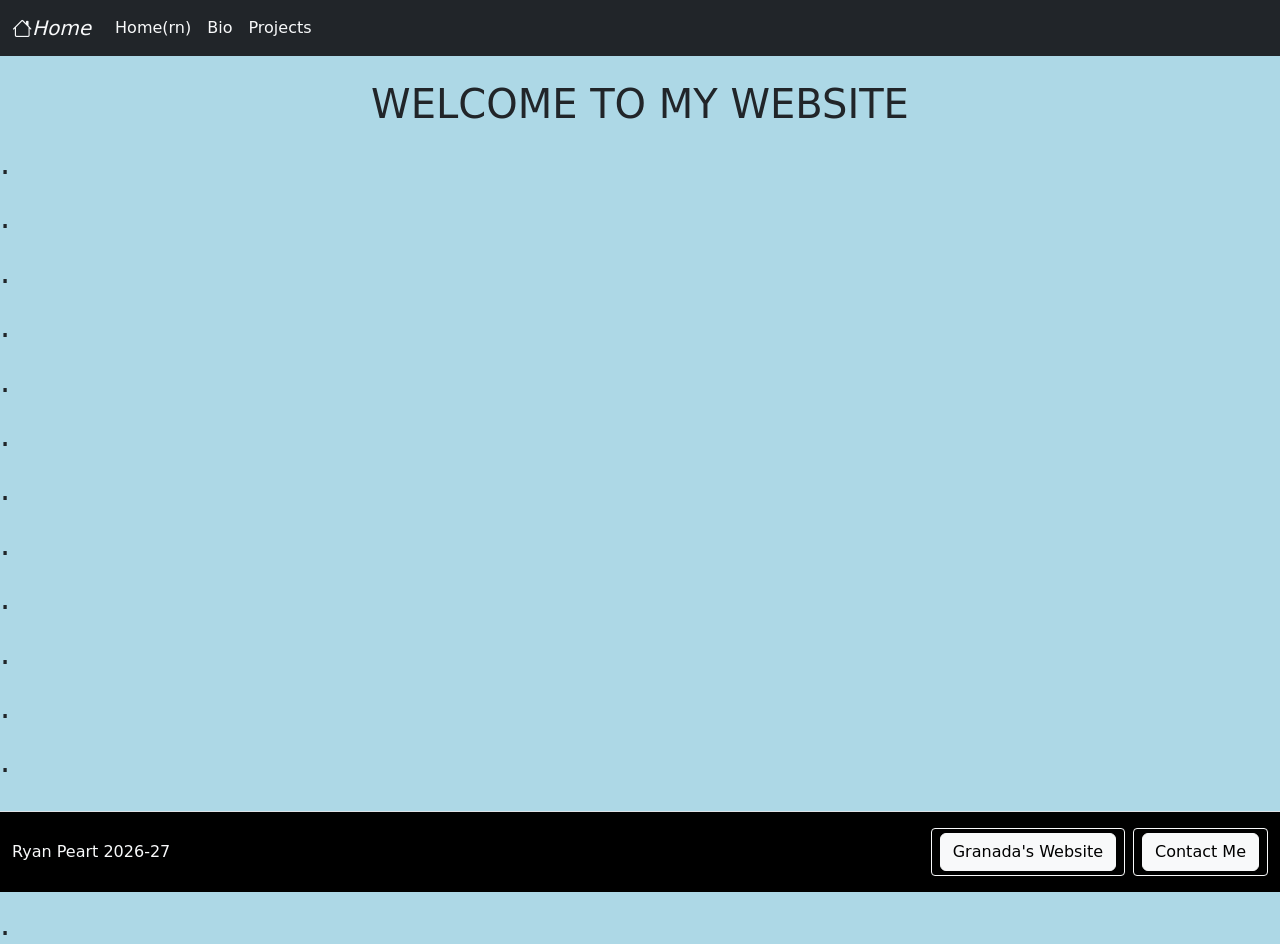
<file: index.html>
<!DOCTYPE html>
<html>
   <style>
 h2{
     color:transparent;
 }
   </style>
<head>
    <meta charset="utf-8">
    <meta http-equiv="X-UA-Compatible" content="IE=edge">
    <meta name="viewport" content="width=device-width, initial-scale=1">
    
    <!-- Bootstrap CSS -->
    <link href="https://cdn.jsdelivr.net/npm/bootstrap@5.1.3/dist/css/bootstrap.min.css" rel="stylesheet" integrity="sha384-1BmE4kWBq78iYhFldvKuhfTAU6auU8tT94WrHftjDbrCEXSU1oBoqyl2QvZ6jIW3" crossorigin="anonymous">
    <link rel="stylesheet" href="https://cdn.jsdelivr.net/npm/bootstrap-icons@1.9.1/font/bootstrap-icons.css">
    
    <!-- Bootstrap JavaScript -->
    <script src="https://cdn.jsdelivr.net/npm/bootstrap@5.1.3/dist/js/bootstrap.bundle.min.js" integrity="sha384-ka7Sk0Gln4gmtz2MlQnikT1wXgYsOg+OMhuP+IlRH9sENBO0LRn5q+8nbTov4+1p" crossorigin="anonymous"></script>
    
    <link rel="stylesheet" href="style.css">
    
    <title>index.html</title>
        <link rel="icon" href="https://encrypted-tbn0.gstatic.com/images?q=tbn:ANd9GcQzUxHJcmYAJmPEuWy_FBW25EEfYaEeL1ZqcTUeImYCQukfEdGUI0UeSwuG&s=10" type="image/x-icon">
</head>

  <nav class="myNav navbar navbar fixed-top navbar navbar-expand-lg navbar-light bg-dark">
    <div class=" container-fluid">
      <a class="navbar-brand text-light" href="#"><i class="bi bi-house">Home </i></a>
      <button class="navbar-toggler bg-light" type="button" data-bs-toggle="collapse" data-bs-target="#navbarNavDropdown" aria-controls="navbarNavDropdown" aria-expanded="false" aria-label="Toggle navigation">
        <span class="navbar-toggler-icon"></span>
      </button>
      <div class="collapse navbar-collapse" id="navbarNavDropdown">
        <ul class="navbar-nav">
          <li class="nav-item ">
            <a class="nav-link active text-light" aria-current="page" href="index.html">Home(rn)</a>
          </li>
          <li class="nav-item">
            <a class="nav-link text-light" href="bio.html">Bio</a>
          </li>
          <li class="nav-item dropdown">
            <a class="nav-link  text-light" href="projects.html">
              Projects
            </a>
            </ul>
          </li>
        </ul>
      </div>
    </div>
  </nav>
  
  
  <div class="parallax2">
<p><h1>RYAN</p></h1>
<p><h1>WELCOME TO MY WEBSITE</p></h1>
  <div class="parallax2">
  <div class="parallax">



<p><h2>.</h2></p>
<p><h2>.</h2></p>
<p><h2>.</h2></p>
<p><h2>.</h2></p>
<p><h2>.</h2></p>
<p><h2>.</h2></p>
<p><h2>.</h2></p>
<p><h2>.</h2></p>
<p><h2>.</h2></p>
<p><h2>.</h2></p>
<p><h2>.</h2></p>
<p><h2>.</h2></p>
<p><h2>.</h2></p>



<p><h2>.</h2></p>
<p><h2>.</h2></p>


  <nav class=" navbar fixed-bottom navbar">
<footer class="footer mt-auto py-3 bg-black border-top w-100">
  <div class="container-fluid d-flex flex-wrap justify-content-between align-items-center">
    <span class="text-light">Ryan Peart 2026-27   </span>
    <div class="d-flex gap-2">
      <button type="button" class="btn btn-outline-light btn-sm"><a class="btn btn-light" href="https://granadahigh.livermoreschools.org/">Granada's Website</a>
      </button>
      <button type="button" class="btn btn-outline-light btn-sm"><a class="btn btn-light" href="https://mail.google.com/mail/u/0/#inbox">Contact Me</a>
</button>
    </div>
</footer>
</nav>
</html>
</file>
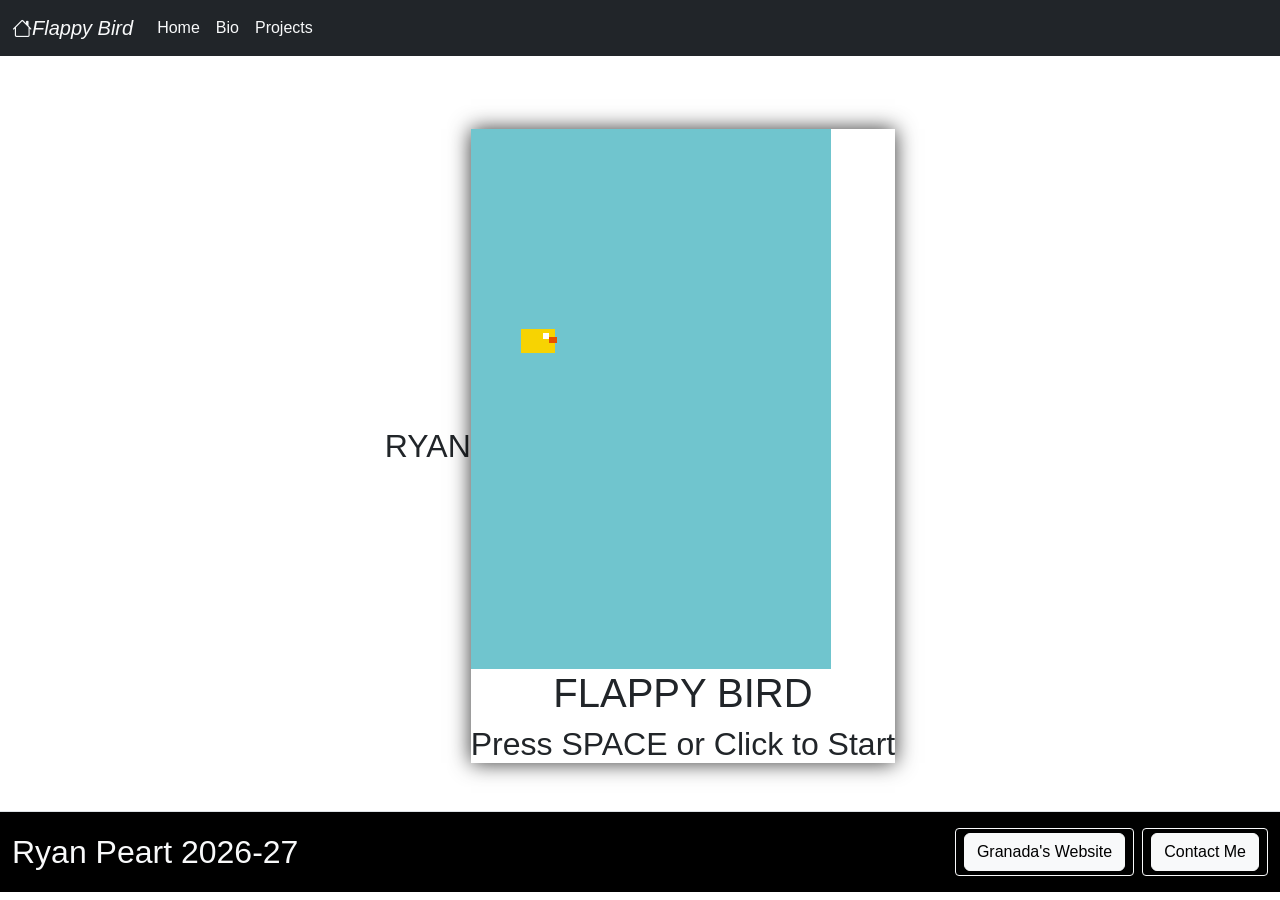
<file: flappybird.html>
<!DOCTYPE html>
<html>
   <style>
 h2{
     color:transparent;
 }
 
 

   </style>
<head>
    <meta charset="utf-8">
    <meta http-equiv="X-UA-Compatible" content="IE=edge">
    <meta name="viewport" content="width=device-width, initial-scale=1">
    
    <!-- Bootstrap CSS -->
    <link href="https://cdn.jsdelivr.net/npm/bootstrap@5.1.3/dist/css/bootstrap.min.css" rel="stylesheet" integrity="sha384-1BmE4kWBq78iYhFldvKuhfTAU6auU8tT94WrHftjDbrCEXSU1oBoqyl2QvZ6jIW3" crossorigin="anonymous">
    <link rel="stylesheet" href="https://cdn.jsdelivr.net/npm/bootstrap-icons@1.9.1/font/bootstrap-icons.css">
    
    <!-- Bootstrap JavaScript -->
    <script src="https://cdn.jsdelivr.net/npm/bootstrap@5.1.3/dist/js/bootstrap.bundle.min.js" integrity="sha384-ka7Sk0Gln4gmtz2MlQnikT1wXgYsOg+OMhuP+IlRH9sENBO0LRn5q+8nbTov4+1p" crossorigin="anonymous"></script>
    
        <link rel="stylesheet" href="flappybird.css">
        <link rel="stylesheet" href="style.css">

    
    <title>flappybird</title>
        <link rel="icon" href="https://encrypted-tbn0.gstatic.com/images?q=tbn:ANd9GcQzUxHJcmYAJmPEuWy_FBW25EEfYaEeL1ZqcTUeImYCQukfEdGUI0UeSwuG&s=10" type="image/x-icon">












</head>
  <nav class="myNav navbar navbar fixed-top navbar navbar-expand-lg navbar-light bg-dark">
    <div class=" container-fluid">
      <a class="navbar-brand text-light" href="#"><i class="bi bi-house">Flappy Bird</i></a>
      <button class="navbar-toggler bg-light" type="button" data-bs-toggle="collapse" data-bs-target="#navbarNavDropdown" aria-controls="navbarNavDropdown" aria-expanded="false" aria-label="Toggle navigation">
        <span class="navbar-toggler-icon"></span>
      </button>
      <div class="collapse navbar-collapse" id="navbarNavDropdown">
        <ul class="navbar-nav">
          <li class="nav-item ">
            <a class="nav-link active text-light" aria-current="page" href="index.html">Home</a>
          </li>
          <li class="nav-item">
            <a class="nav-link text-light" href="bio.html">Bio</a>
          </li>
          <li class="nav-item dropdown">
            <a class="nav-link  text-light" href="projects.html">
              Projects
            </a>
            </ul>
          </li>
        </ul>
      </div>
    </div>
  </nav>











<p><h2>RYAN<h2><p>















<body style="background-color: white;">
<div id="gameContainer">
    <canvas id="gameCanvas" width="360" height="540"></canvas>
    <div id="uiScreen">
        <h1 id="uiTitle">FLAPPY BIRD</h1>
        <p id="uiPrompt">Press SPACE or Click to Start</p>
    </div>
</div>

<script>
const canvas = document.getElementById("gameCanvas");
const ctx = canvas.getContext("2d");
const uiScreen = document.getElementById("uiScreen");
const uiTitle = document.getElementById("uiTitle");
const uiPrompt = document.getElementById("uiPrompt");

// Game Settings & Variables
let gameState = "START"; // START, PLAYING, GAMEOVER
let score = 0;
let highScore = localStorage.getItem("flappyHighScore") || 0;
let animationFrameId;

// Bird Object
const bird = {
    x: 50,
    y: 200,
    width: 34,
    height: 24,
    gravity: 0.25,
    velocity: 0,
    jump: -5.5,
    
    draw() {
        ctx.fillStyle = "#F7D302"; // Yellow bird body
        ctx.fillRect(this.x, this.y, this.width, this.height);
        
        ctx.fillStyle = "#FFF"; // Eye
        ctx.fillRect(this.x + 22, this.y + 4, 6, 6);
        ctx.fillStyle = "#E65100"; // Beak
        ctx.fillRect(this.x + 28, this.y + 8, 8, 6);
    },
    
    update() {
        if (gameState === "PLAYING") {
            this.velocity += this.gravity;
            this.y += this.velocity;
        }
        
        // Ceiling boundary
        if (this.y < 0) {
            this.y = 0;
            this.velocity = 0;
        }
        
        // Floor boundary collision
        if (this.y + this.height >= canvas.height) {
            this.y = canvas.height - this.height;
            endGame();
        }
    },
    
    flap() {
        this.velocity = this.jump;
    },
    
    reset() {
        this.y = 200;
        this.velocity = 0;
    }
};

// Pipes Configuration
const pipes = {
    positionArray: [],
    width: 60,
    gap: 130,
    speed: 2,
    spawnInterval: 100,
    timer: 0,
    
    draw() {
        ctx.fillStyle = "#73BF2E"; // Green pipes
        for (let i = 0; i < this.positionArray.length; i++) {
            let p = this.positionArray[i];
            
            // Top Pipe
            ctx.fillRect(p.x, 0, this.width, p.topHeight);
            ctx.fillStyle = "#558A22"; // Shadow highlight
            ctx.fillRect(p.x, p.topHeight - 15, this.width, 15);
            ctx.fillStyle = "#73BF2E";

            // Bottom Pipe
            let bottomY = p.topHeight + this.gap;
            let bottomHeight = canvas.height - bottomY;
            ctx.fillRect(p.x, bottomY, this.width, bottomHeight);
            ctx.fillStyle = "#558A22";
            ctx.fillRect(p.x, bottomY, this.width, 15);
            ctx.fillStyle = "#73BF2E";
        }
    },
    
    update() {
        if (gameState !== "PLAYING") return;
        
        this.timer++;
        if (this.timer % this.spawnInterval === 0) {
            // Generate dynamic random heights for top pipe
            let minHeight = 40;
            let maxHeight = canvas.height - this.gap - 40;
            let topHeight = Math.floor(Math.random() * (maxHeight - minHeight + 1)) + minHeight;
            
            this.positionArray.push({
                x: canvas.width,
                topHeight: topHeight,
                passed: false
            });
        }
        
        for (let i = 0; i < this.positionArray.length; i++) {
            let p = this.positionArray[i];
            p.x -= this.speed;
            
            // Collision Detection
            let bottomY = p.topHeight + this.gap;
            if (
                bird.x + bird.width > p.x && 
                bird.x < p.x + this.width && 
                (bird.y < p.topHeight || bird.y + bird.height > bottomY)
            ) {
                endGame();
            }
            
            // Score tracking
            if (!p.passed && bird.x > p.x + this.width) {
                score++;
                p.passed = true;
                if (score > highScore) {
                    highScore = score;
                    localStorage.setItem("flappyHighScore", highScore);
                }
            }
        }
        
        // Remove pipes off-screen
        if (this.positionArray.length > 0 && this.positionArray[0].x < -this.width) {
            this.positionArray.shift();
        }
    },
    
    reset() {
        this.positionArray = [];
        this.timer = 0;
    }
};

// Render Scoreboard
function drawScore() {
    ctx.fillStyle = "#FFF";
    ctx.strokeStyle = "#000";
    ctx.lineWidth = 2;
    ctx.font = "bold 35px sans-serif";
    
    if (gameState === "PLAYING") {
        ctx.fillText(score, canvas.width / 2 - 10, 50);
        ctx.strokeText(score, canvas.width / 2 - 10, 50);
    }
}

// Main Game Loop
function gameLoop() {
    ctx.clearRect(0, 0, canvas.width, canvas.height);
    
    pipes.update();
    pipes.draw();
    
    bird.update();
    bird.draw();
    
    drawScore();
    
    animationFrameId = requestAnimationFrame(gameLoop);
}

// Action Interactions
function handleAction() {
    if (gameState === "START") {
        gameState = "PLAYING";
        uiScreen.classList.add("hide");
    } else if (gameState === "PLAYING") {
        bird.flap();
    } else if (gameState === "GAMEOVER") {
        resetGame();
        gameState = "PLAYING";
        uiScreen.classList.add("hide");
    }
}

function endGame() {
    gameState = "GAMEOVER";
    uiTitle.innerText = "GAME OVER";
    uiPrompt.innerHTML = `Score: ${score} <br> Best: ${highScore} <br><br> Press SPACE / Click to Restart`;
    uiScreen.classList.remove("hide");
}

function resetGame() {
    score = 0;
    bird.reset();
    pipes.reset();
}

// Event Listeners
window.addEventListener("keydown", (e) => {
    if (e.code === "Space" || e.key === " ") {
        e.preventDefault(); // Prevents page scrolling down
        handleAction();
    }
});

canvas.addEventListener("touchstart", (e) => {
    e.preventDefault();
    handleAction();
}, { passive: false });

canvas.addEventListener("mousedown", () => {
    handleAction();
});

// Start initialization
gameLoop();
</script>











  <nav class=" navbar fixed-bottom navbar">
<footer class="footer mt-auto py-3 bg-black border-top w-100">
  <div class="container-fluid d-flex flex-wrap justify-content-between align-items-center">
    <span class="text-light">Ryan Peart 2026-27   </span>
    <div class="d-flex gap-2">
      <button type="button" class="btn btn-outline-light btn-sm"><a class="btn btn-light" href="https://granadahigh.livermoreschools.org/">Granada's Website</a>
      </button>
      <button type="button" class="btn btn-outline-light btn-sm"><a class="btn btn-light" href="https://mail.google.com/mail/u/0/#inbox">Contact Me</a>
</button>
    </div>
</footer>
</nav>

<script>
</script>
</html>
</file>
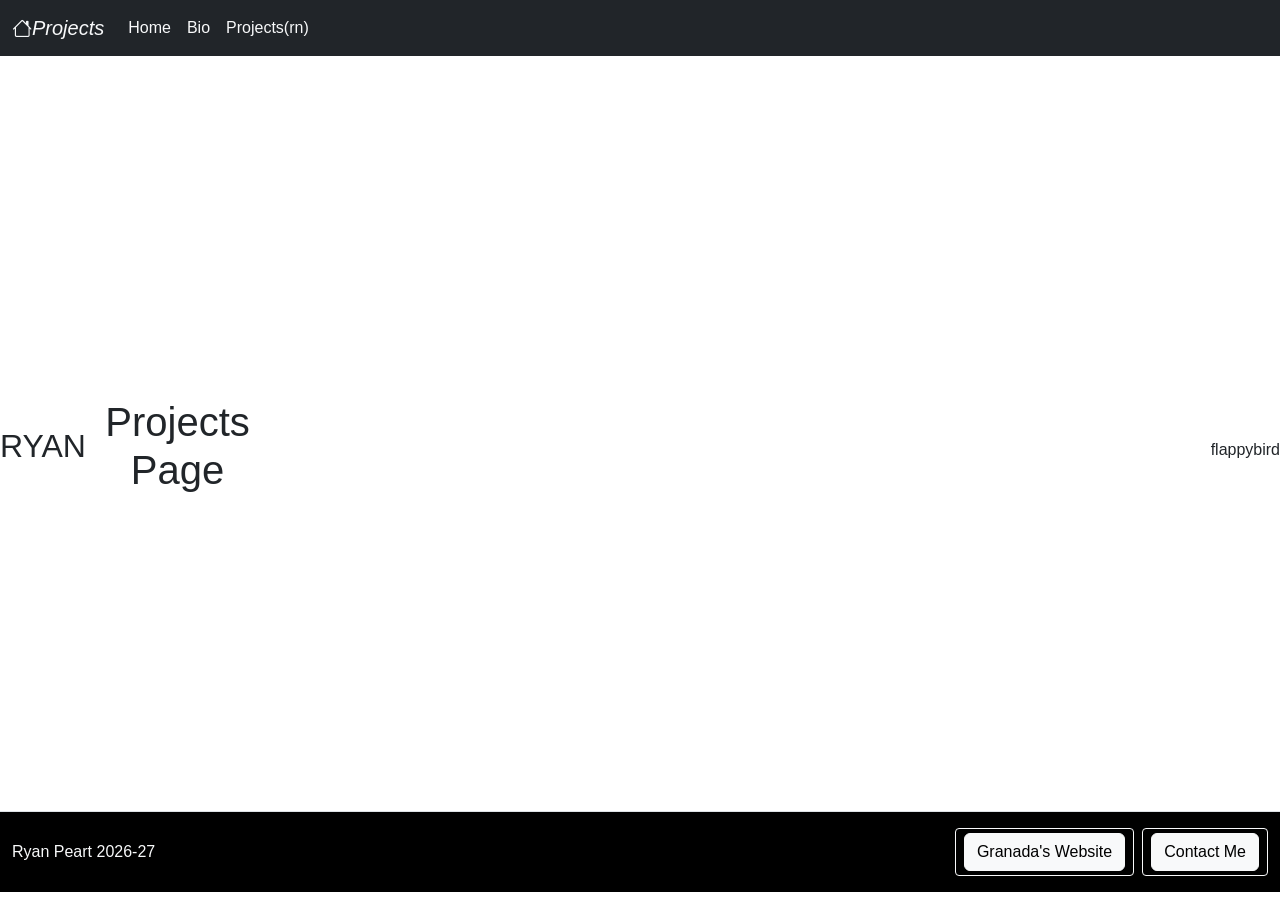
<file: projects.html>
<!DOCTYPE html>
<html>
   <style>
 h2{
     color:transparent;
 }
 
 

   </style>
<head>
    <meta charset="utf-8">
    <meta http-equiv="X-UA-Compatible" content="IE=edge">
    <meta name="viewport" content="width=device-width, initial-scale=1">
    
    <!-- Bootstrap CSS -->
    <link href="https://cdn.jsdelivr.net/npm/bootstrap@5.1.3/dist/css/bootstrap.min.css" rel="stylesheet" integrity="sha384-1BmE4kWBq78iYhFldvKuhfTAU6auU8tT94WrHftjDbrCEXSU1oBoqyl2QvZ6jIW3" crossorigin="anonymous">
    <link rel="stylesheet" href="https://cdn.jsdelivr.net/npm/bootstrap-icons@1.9.1/font/bootstrap-icons.css">
    
    <!-- Bootstrap JavaScript -->
    <script src="https://cdn.jsdelivr.net/npm/bootstrap@5.1.3/dist/js/bootstrap.bundle.min.js" integrity="sha384-ka7Sk0Gln4gmtz2MlQnikT1wXgYsOg+OMhuP+IlRH9sENBO0LRn5q+8nbTov4+1p" crossorigin="anonymous"></script>
    
    <link rel="stylesheet" href="style.css">
        <link rel="stylesheet" href="projects.css">

    
    <title>index.html</title>
        <link rel="icon" href="https://encrypted-tbn0.gstatic.com/images?q=tbn:ANd9GcQzUxHJcmYAJmPEuWy_FBW25EEfYaEeL1ZqcTUeImYCQukfEdGUI0UeSwuG&s=10" type="image/x-icon">












</head>
  <nav class="myNav navbar navbar fixed-top navbar navbar-expand-lg navbar-light bg-dark">
    <div class=" container-fluid">
      <a class="navbar-brand text-light" href="#"><i class="bi bi-house">Projects </i></a>
      <button class="navbar-toggler bg-light" type="button" data-bs-toggle="collapse" data-bs-target="#navbarNavDropdown" aria-controls="navbarNavDropdown" aria-expanded="false" aria-label="Toggle navigation">
        <span class="navbar-toggler-icon"></span>
      </button>
      <div class="collapse navbar-collapse" id="navbarNavDropdown">
        <ul class="navbar-nav">
          <li class="nav-item ">
            <a class="nav-link active text-light" aria-current="page" href="index.html">Home</a>
          </li>
          <li class="nav-item">
            <a class="nav-link text-light" href="bio.html">Bio</a>
          </li>
          <li class="nav-item dropdown">
            <a class="nav-link  text-light" href="projects.html">
              Projects(rn)
            </a>
            </ul>
          </li>
        </ul>
      </div>
    </div>
  </nav>











<p><h2>RYAN<h2><p>



<h1>Projects Page</h1>
<hr>




<body style="background-color: white;">


<div
  class="slider"
  style="--width: 200px;
    --height: 200px;
    --quantity: 9;"
>
  <div class="list">
    <div class="item" style="--position: 1">
      <div
        class="card"
        style="background: linear-gradient(to right, #ff7e5f, #feb47b)"
      >
        <p>Project 1</p>
        <p><a href="soon1.html">PYTHON ADVENTURE</p></a>
      </div>
    </div>
    <div class="item" style="--position: 2">
      <div
        class="card"
        style="background: linear-gradient(to right, #6a11cb, #2575fc)"
      >
        <p>Encryption/Decryption</p>
        <p><a href="soon2.html">Project</p></a>
      </div>
    </div>
    <div class="item" style="--position: 3">
      <div
        class="card"
        style="background: linear-gradient(to right, #00c6ff, #0072ff)"
      >
        <p>Project 3</p>
        <p><a href="soon3.html">Coming Soon</p></a>
      </div>
    </div>
    <div class="item" style="--position: 4">
      <div
        class="card"
        style="background: linear-gradient(to right, #ff512f, #dd2476)"
      >
        <p>Project 4</p>
        <p><a href="soon4.html">Coming Soon</p></a>
      </div>
    </div>
    <div class="item" style="--position: 5">
      <div
        class="card"
        style="background: linear-gradient(to right, #ffb6c1, #ff69b4)"
      >
        <p>Project 5</p>
        <p><a href="soon5.html">Coming Soon</p></a>
      </div>
    </div>
    <div class="item" style="--position: 6">
      <div
        class="card"
        style="background: linear-gradient(to right, #ff9a8b, #ffc3a0)"
      >
        <p>Project 6</p>
            <p><a href="soon6.html">Coming Soon</p></a>
      </div>
    </div>
    <div class="item" style="--position: 7">
      <div
        class="card"
        style="background: linear-gradient(to right, #a1c4fd, #c2e9fb)"
      >
        <p>Project 7</p>
        <p><a href="soon7.html">Coming Soon</p></a>
      </div>
    </div>
    <div class="item" style="--position: 8">
      <div
        class="card"
        style="background: linear-gradient(to right, #fbc2eb, #a18cd1)"
      >
        <p>Project 8</p>
        <p><a href="soon8.html">Coming Soon</p></a>
      </div>
    </div>
    <div class="item" style="--position: 9">
      <div
        class="card"
        style="background: linear-gradient(to right, #84fab0, #8fd3f4)"
      >
        <p>Project 9</p>
        <p><a href="soon9.html">Coming Soon</p></a>
      </div>
    </div>
  </div>
</div>
</body>








            <a class="nav-link" href="flappybird.html">flappybird</a>













  <nav class=" navbar fixed-bottom navbar">
<footer class="footer mt-auto py-3 bg-black border-top w-100">
  <div class="container-fluid d-flex flex-wrap justify-content-between align-items-center">
    <span class="text-light">Ryan Peart 2026-27   </span>
    <div class="d-flex gap-2">
      <button type="button" class="btn btn-outline-light btn-sm"><a class="btn btn-light" href="https://granadahigh.livermoreschools.org/">Granada's Website</a>
      </button>
      <button type="button" class="btn btn-outline-light btn-sm"><a class="btn btn-light" href="https://mail.google.com/mail/u/0/#inbox">Contact Me</a>
</button>
    </div>
</footer>
</nav>

<script>
</script>
</html>
</file>
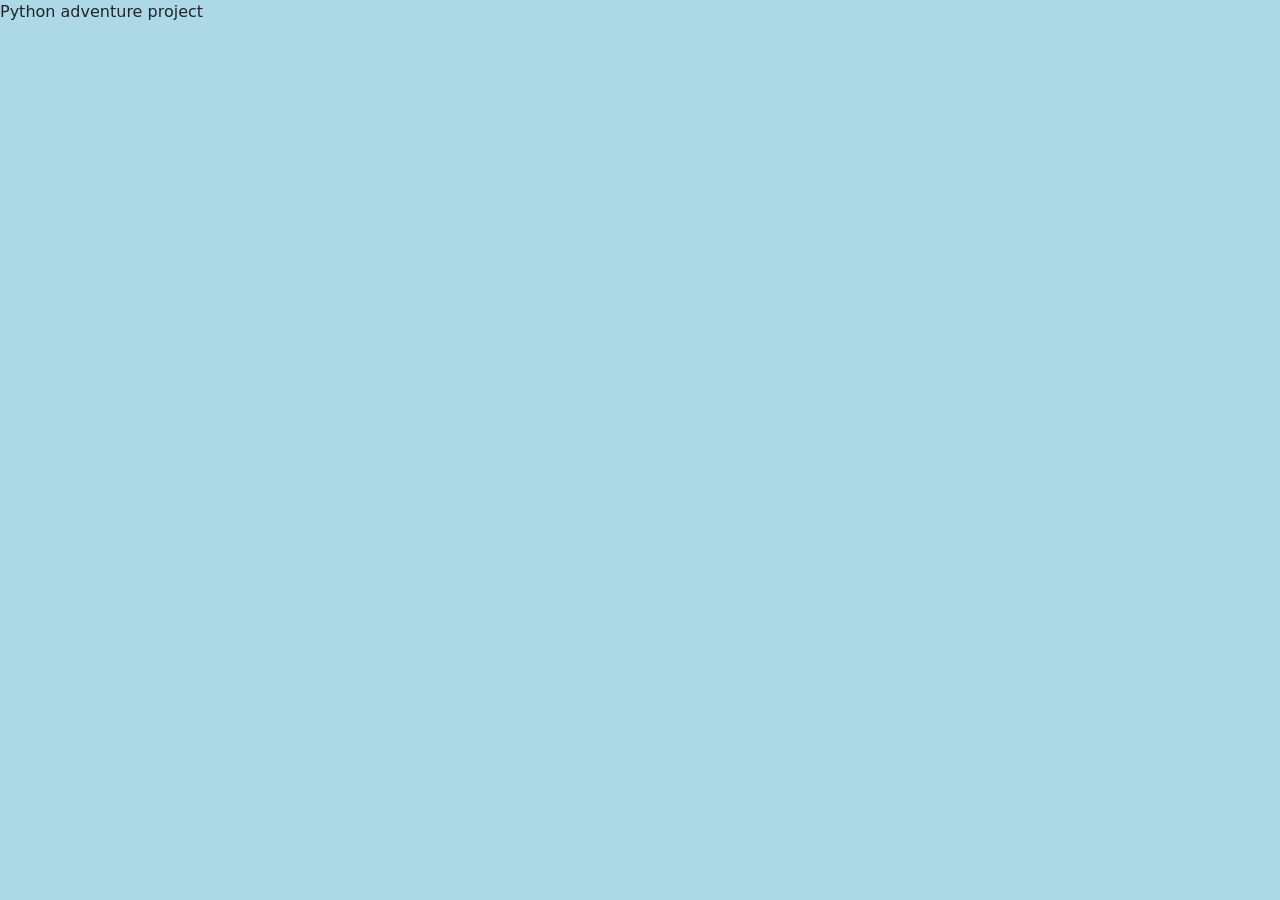
<file: soon1.html>
<!DOCTYPE html>
<html>
   <style>
 h2{
     color:transparent;
 }
   </style>
<head>
    <meta charset="utf-8">
    <meta http-equiv="X-UA-Compatible" content="IE=edge">
    <meta name="viewport" content="width=device-width, initial-scale=1">
    
    <!-- Bootstrap CSS -->
    <link href="https://cdn.jsdelivr.net/npm/bootstrap@5.1.3/dist/css/bootstrap.min.css" rel="stylesheet" integrity="sha384-1BmE4kWBq78iYhFldvKuhfTAU6auU8tT94WrHftjDbrCEXSU1oBoqyl2QvZ6jIW3" crossorigin="anonymous">
    <link rel="stylesheet" href="https://cdn.jsdelivr.net/npm/bootstrap-icons@1.9.1/font/bootstrap-icons.css">
    
    <!-- Bootstrap JavaScript -->
    <script src="https://cdn.jsdelivr.net/npm/bootstrap@5.1.3/dist/js/bootstrap.bundle.min.js" integrity="sha384-ka7Sk0Gln4gmtz2MlQnikT1wXgYsOg+OMhuP+IlRH9sENBO0LRn5q+8nbTov4+1p" crossorigin="anonymous"></script>
    
    <link rel="stylesheet" href="style.css">
    
    <title>Soon1.html</title>
        <link rel="icon" href="https://encrypted-tbn0.gstatic.com/images?q=tbn:ANd9GcQzUxHJcmYAJmPEuWy_FBW25EEfYaEeL1ZqcTUeImYCQukfEdGUI0UeSwuG&s=10" type="image/x-icon">
</head>
Python adventure project
<iframe src="https://pytogether.org/embed/eyJwaWQiOjI1NjgzLCJ0eXBlIjoic25pcHBldCJ9:1xMq9s:f3LvH3yfwZim8-GSbFmYd9v2aGs0vJR9CBo1iduiG0o" width="100%" height="500px" frameborder="0"></iframe>

<html>
</file>
<file: style.css>
.parallax {
  /* The image used */
  background-image: url("https://assets.goaaa.com/image/upload/w_auto,q_auto,f_auto/v1647564823/singularity-migrated-images/half-dome-yosemite-via-magazine.jpg.jpg");

  /* Set a specific height */
  min-height: 500px;

  /* Create the parallax scrolling effect */
  background-attachment: fixed;
  background-position: center;
  background-repeat: no-repeat;
  background-size: cover;
}

.parallax2 {
  /* The image used */
  background-image: url("https://assets.goaaa.com/image/upload/w_auto,q_auto,f_auto/v1647564823/singularity-migrated-images/half-dome-yosemite-via-magazine.jpg.jpg");

  /* Set a specific height */
  min-height: 500px;
  max-height: 600px;

  /* Create the parallax scrolling effect */
  background-attachment: fixed;
  background-position: center;
  background-repeat: no-repeat;
  background-size: cover;
}

h1 {
  text-align: center;
}




@media screen and (max-width: 100000px) {
  body {
    background-color: lightblue;
  }
}



.myNav .nav-link {
    position: relative;
    transition: color 0.3s ease;
}

.myNav .nav-link:hover,
.myNav .nav-link:focus {
    color: #00adb5 !important;
}

.myNav .nav-link::after {
    content: '';
    position: absolute;
    width: 0;
    height: 2px;
    bottom: 0;
    left: 0;
    background-color: #00adb5;
    transition: width 0.3s ease;
}

.myNav .nav-link:hover::after,
.myNav .nav-link:focus::after {
    width: 100%;
}
</file>
<file: flappybird.css>
.card {
  width: 100%;
  height: 100%;
  padding: 15px;
  border: 1px solid #ccc;
  border-radius: 8px;
  box-shadow: 0 2px 5px rgba(0, 0, 0, 0.1);
  color: white;
  text-align: center;
}

.card p {
  font-size: 14px;
  color: white;
}

.slider {
  width: 100%;
  height: var(--height);
  overflow: hidden;
  mask-image: linear-gradient(to right, transparent, #000 10% 90%, transparent);
}
.slider .list {
  display: flex;
  width: 100%;
  min-width: calc(var(--width) * var(--quantity));
  position: relative;
}
.slider .list .item {
  width: var(--width);
  height: var(--height);
  position: absolute;
  left: 100%;
  animation: autoRun 10s linear infinite;
  transition: filter 0.5s;
  animation-delay: calc(
    (10s / var(--quantity)) * (var(--position) - 1) - 10s
  ) !important;
}
.slider .list .item img {
  width: 100%;
}
@keyframes autoRun {
  from {
    left: 100%;
  }
  to {
    left: calc(var(--width) * -1);
  }
}
.slider:hover .item {
  animation-play-state: paused !important;
  filter: grayscale(1);
}
.slider .item:hover {
  filter: grayscale(0);
}
.slider[reverse="true"] .item {
  animation: reversePlay 10s linear infinite;
}
@keyframes reversePlay {
  from {
    left: calc(var(--width) * -1);
  }
  to {
    left: 100%;
  }
}








        body {
            margin: 0;
            padding: 0;
            background: #222;
            display: flex;
            justify-content: center;
            align-items: center;
            height: 100vh;
            font-family: Arial, sans-serif;
            overflow: hidden;
        }
        #gameContainer {
            position: relative;
            box-shadow: 0 0 20px rgba(0,0,0,0.8);
        }
        canvas {
            background: #70c5ce;
            display: block;
        }
        #scoreBoard {
            position: absolute;
            top: 20px;
            left: 50%;
            transform: translateX(-50%);
            color: white;
            font-size: 32px;
            font-weight: bold;
            text-shadow: 2px 2px 4px rgba(0,0,0,0.5);
            pointer-events: none;
        }
</file>
<file: projects.css>
.card {
  width: 100%;
  height: 100%;
  padding: 15px;
  border: 1px solid #ccc;
  border-radius: 8px;
  box-shadow: 0 2px 5px rgba(0, 0, 0, 0.1);
  color: white;
  text-align: center;
}

.card p {
  font-size: 14px;
  color: white;
}

.slider {
  width: 100%;
  height: var(--height);
  overflow: hidden;
  mask-image: linear-gradient(to right, transparent, #000 10% 90%, transparent);
}
.slider .list {
  display: flex;
  width: 100%;
  min-width: calc(var(--width) * var(--quantity));
  position: relative;
}
.slider .list .item {
  width: var(--width);
  height: var(--height);
  position: absolute;
  left: 100%;
  animation: autoRun 10s linear infinite;
  transition: filter 0.5s;
  animation-delay: calc(
    (10s / var(--quantity)) * (var(--position) - 1) - 10s
  ) !important;
}
.slider .list .item img {
  width: 100%;
}
@keyframes autoRun {
  from {
    left: 100%;
  }
  to {
    left: calc(var(--width) * -1);
  }
}
.slider:hover .item {
  animation-play-state: paused !important;
  filter: grayscale(1);
}
.slider .item:hover {
  filter: grayscale(0);
}
.slider[reverse="true"] .item {
  animation: reversePlay 10s linear infinite;
}
@keyframes reversePlay {
  from {
    left: calc(var(--width) * -1);
  }
  to {
    left: 100%;
  }
}








        body {
            margin: 0;
            padding: 0;
            background: #222;
            display: flex;
            justify-content: center;
            align-items: center;
            height: 100vh;
            font-family: Arial, sans-serif;
            overflow: hidden;
        }
        #gameContainer {
            position: relative;
            box-shadow: 0 0 20px rgba(0,0,0,0.8);
        }
        canvas {
            background: #70c5ce;
            display: block;
        }
        #scoreBoard {
            position: absolute;
            top: 20px;
            left: 50%;
            transform: translateX(-50%);
            color: white;
            font-size: 32px;
            font-weight: bold;
            text-shadow: 2px 2px 4px rgba(0,0,0,0.5);
            pointer-events: none;
        }
</file>
